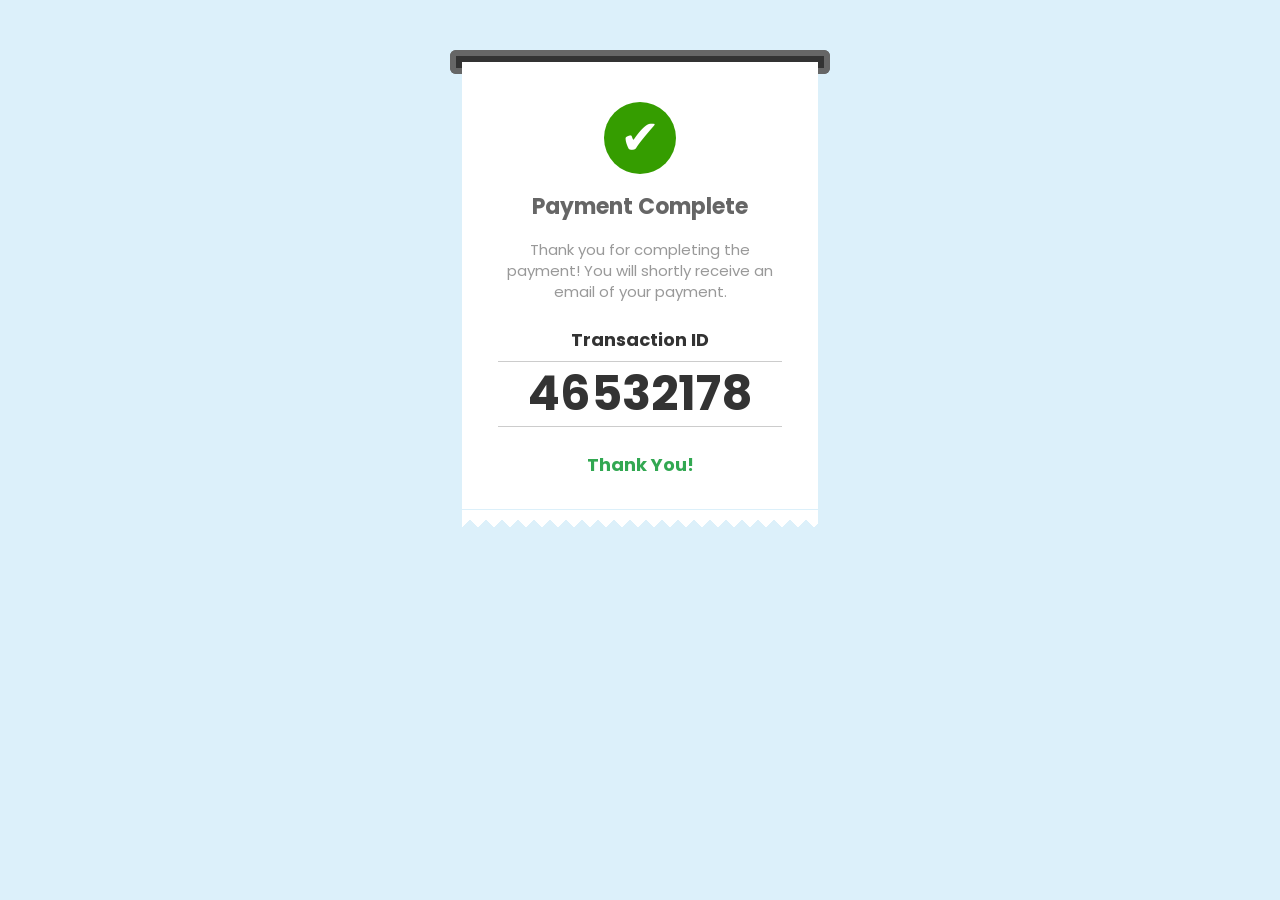
<file: successPage.html>
<!DOCTYPE html>
<html lang="en">

<head>
    <meta charset="UTF-8">
    <link rel="icon" href="images/dollar.png" type="image/png" sizes="16x16">
    <title>Payment Success</title>
    <link href="https://fonts.googleapis.com/css2?family=Poppins:wght@500&display=swap" rel="stylesheet">
</head>
<style>
    body {
        background: #dcf0fa;
    }

    .container {
        max-width: 380px;
        margin: 50px auto;
        overflow: hidden;
    }

    .printer-top {
        z-index: 1;
        border: 6px solid #666666;
        height: 6px;
        border-bottom: 0;
        border-radius: 6px 6px 0 0;
        background: #333333;
    }

    .printer-bottom {
        z-index: 0;
        border: 6px solid #666666;
        height: 6px;
        border-top: 0;
        border-radius: 0 0 6px 6px;
        background: #333333;
    }

    .paper-container {
        position: relative;
        overflow: hidden;
        height: 467px;
    }

    .paper {
        background: #ffffff;
        font-family: 'Poppins', sans-serif;
        height: 447px;
        position: absolute;
        z-index: 2;
        margin: 0 12px;
        margin-top: -12px;
        animation: print 5000ms cubic-bezier(0.68, -0.55, 0.265, 0.9) infinite;
        -moz-animation: print 5000ms cubic-bezier(0.68, -0.55, 0.265, 0.9) infinite;
    }

    .main-contents {
        margin: 0 12px;
        padding: 24px;
    }

    // Paper Jagged Edge
    .jagged-edge {
        position: relative;
        height: 20px;
        width: 100%;
        margin-top: -1px;
    }

    .jagged-edge:after {
        content: "";
        display: block;
        position: absolute;
        //bottom: 20px;
        left: 0;
        right: 0;
        height: 20px;
        background: linear-gradient(45deg,
            transparent 33.333%,
            #ffffff 33.333%,
            #ffffff 66.667%,
            transparent 66.667%),
            linear-gradient(-45deg,
            transparent 33.333%,
            #ffffff 33.333%,
            #ffffff 66.667%,
            transparent 66.667%);
        background-size: 16px 40px;
        background-position: 0 -20px;
    }

    .success-icon {
        text-align: center;
        font-size: 48px;
        height: 72px;
        background: #359d00;
        border-radius: 50%;
        width: 72px;
        height: 72px;
        margin: 16px auto;
        color: #fff;
    }

    .success-title {
        font-size: 22px;
        font-family: 'Poppins', sans-serif;
        text-align: center;
        color: #666;
        font-weight: bold;
        margin-bottom: 16px;
    }

    .success-description {
        font-size: 15px;
        font-family: 'Poppins', sans-serif;
        line-height: 21px;
        color: #999;
        text-align: center;
        margin-bottom: 24px;
    }

    .order-details {
        text-align: center;
        color: #333;
        font-weight: bold;

    }

    .order-number-label {
        font-size: 18px;
        margin-bottom: 8px;
    }

    .order-number {
        border-top: 1px solid #ccc;
        border-bottom: 1px solid #ccc;
        line-height: 48px;
        font-size: 48px;
        padding: 8px 0;
        margin-bottom: 24px;
    }
    
    .complement {
        font-size: 18px;
        margin-bottom: 8px;
        color: #32a852;
    }

    }
    
    @keyframes print {
        0% {
            transform: translateY(-90%);
        }

        100% {
            transform: translateY(0%);
        }
    }

    @-webkit-keyframes print {
        0% {
            -webkit-transform: translateY(-90%);
        }

        100% {
            -webkit-transform: translateY(0%);
        }
    }

    @-moz-keyframes print {
        0% {
            -moz-transform: translateY(-90%);
        }

        100% {
            -moz-transform: translateY(0%);
        }
    }

    @-ms-keyframes print {
        0% {
            -ms-transform: translateY(-90%);
        }

        100% {
            -ms-transform: translateY(0%);
        }
    }
</style>

<body>
    <div class="container">
        <div class="printer-top"></div>

        <div class="paper-container">
            <div class="printer-bottom"></div>

            <div class="paper">
                <div class="main-contents">
                    <div class="success-icon">&#10004;</div>
                    <div class="success-title">
                        Payment Complete
                    </div>
                    <div class="success-description">
                        Thank you for completing the payment! You will shortly receive an email of your payment.
                    </div>
                    <div class="order-details">
                        <div class="order-number-label">Transaction ID</div>
                        <div class="order-number">46532178</div>
                        <div class="complement">Thank You!</div>
                    </div>
                </div>
                <div class="jagged-edge"></div>
            </div>
        </div>
    </div>
</body>
</html>
</file>
